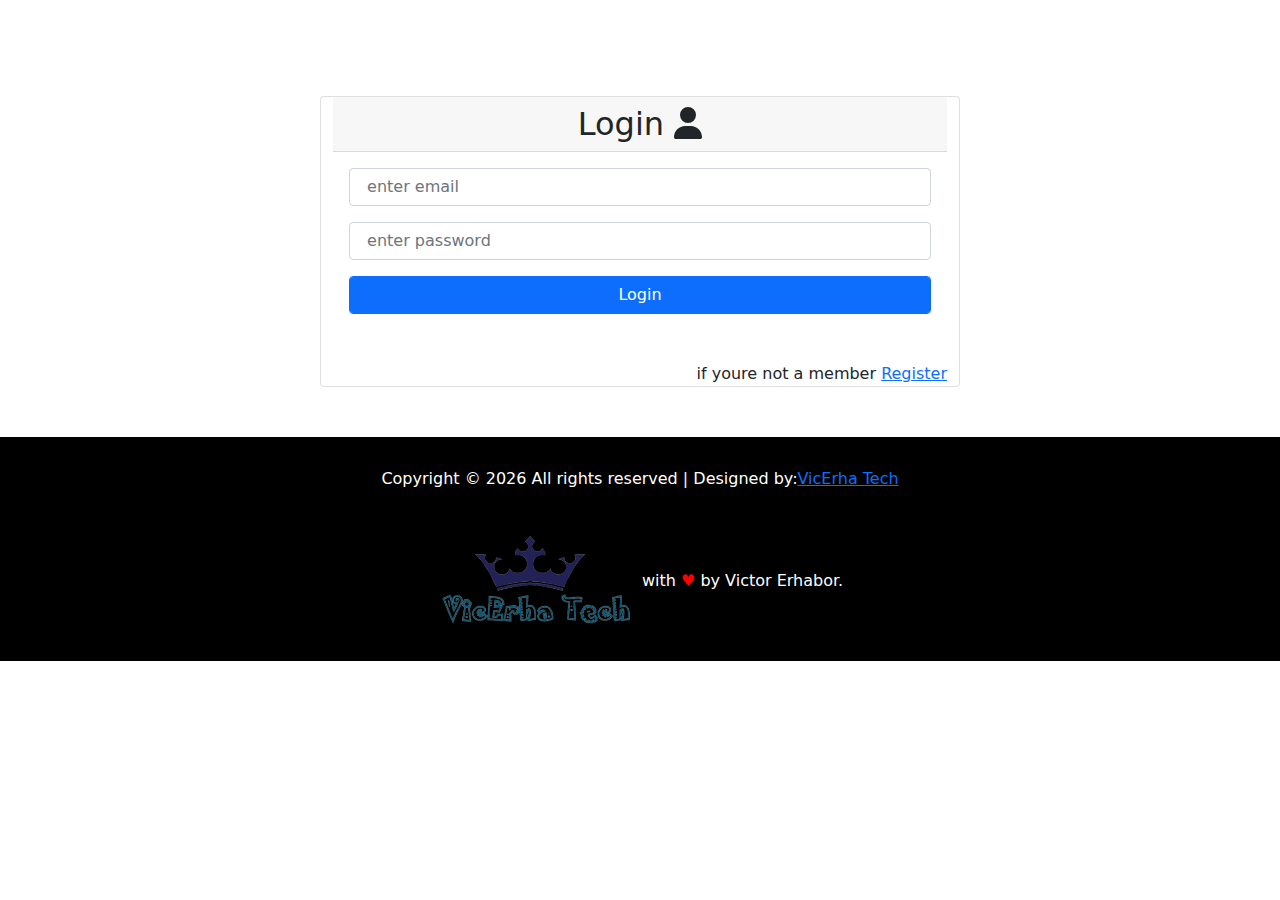
<file: index.html>
<!DOCTYPE html>
<html lang="en">
  <head>
    <meta charset="UTF-8" />
    <meta http-equiv="X-UA-Compatible" content="IE=edge" />
    <meta name="viewport" content="width=device-width, initial-scale=1.0" />
    <title>To-do App</title>
    <link rel="stylesheet" href="bootstrap5.0/css/bootstrap.css" />
    <link rel="stylesheet" href="fontawesomeweb/css/fontawesome.css" />
    <link rel="stylesheet" href="fontawesomeweb/css/regular.css" />
    <link rel="stylesheet" href="fontawesomeweb/css/solid.css" />
    <link rel="stylesheet" href="fontawesomeweb/css/brands.css" />
    <link rel="stylesheet" href="style.css" />
    <link rel="shortcut icon" href="img/icon.png" type="image/x-icon" />
    <style>
      #mycontainer {
        width: 50%;
      }

      #mynotregister {
        text-align: right;
      }
    </style>
  </head>
  <body>
    <div class="container" id="mycontainer">
      <div class="row mt-5">
        <div class="card mt-5">
          <h2 class="card-header text-center">
            Login <i class="fa-solid fa-user"></i>
          </h2>
          <div class="card-body">
            <div class="form-group mb-3">
              <input
                type="email"
                class="form-control"
                placeholder=" enter email"
                required
                id="lemail"
              />
            </div>

            <div class="form-group mb-3">
              <input
                type="password"
                class="form-control"
                placeholder=" enter password"
                required
                id="lpassword"
              />
            </div>

            <p class="msg"></p>

            <div class="form-group mb-3">
              <input
                type="button"
                class="form-control btn btn-primary"
                id="login"
                value="Login"
                onclick="loginUser()"
              />
            </div>
          </div>

          <div class="mt-3 text-align" id="mynotregister">
            if youre not a member <a href="register.html">Register</a>
          </div>
        </div>
      </div>
    </div>


    <footer
      style="
        background-color: black;
        color: white;
        padding: 30px;
        text-align: center;
        margin-top: 50px;
      "
    >
      Copyright &copy; <span id="year"></span> All rights reserved | Designed by:<a href="https://vicerhatech.github.io/portfolio">VicErha Tech</a></p>
      <br />
      <img class="vicerhalogo" src="img/vicerhalogo.png" alt="">
      with <span style="color: red"> &hearts; </span> by Victor Erhabor.

      <script>
        let day = new Date();
        let year = day.getFullYear();
        let sp = document.getElementById("year");
        sp.innerHTML = year;
      </script>
    </footer>
     

    <script src="bootstrap5.0/js/bootstrap.js"></script>

    <script src="fontawesomeweb/js/fontawesome.js"></script>
    <script src="fontawesomeweb/js/regular.js"></script>

    <script src="fontawesomeweb/js/brands.js"></script>

    <script src="fontawesomeweb/js/solid.js"></script>
    <script src="login.js"></script>
  </body>
</html>
</file>
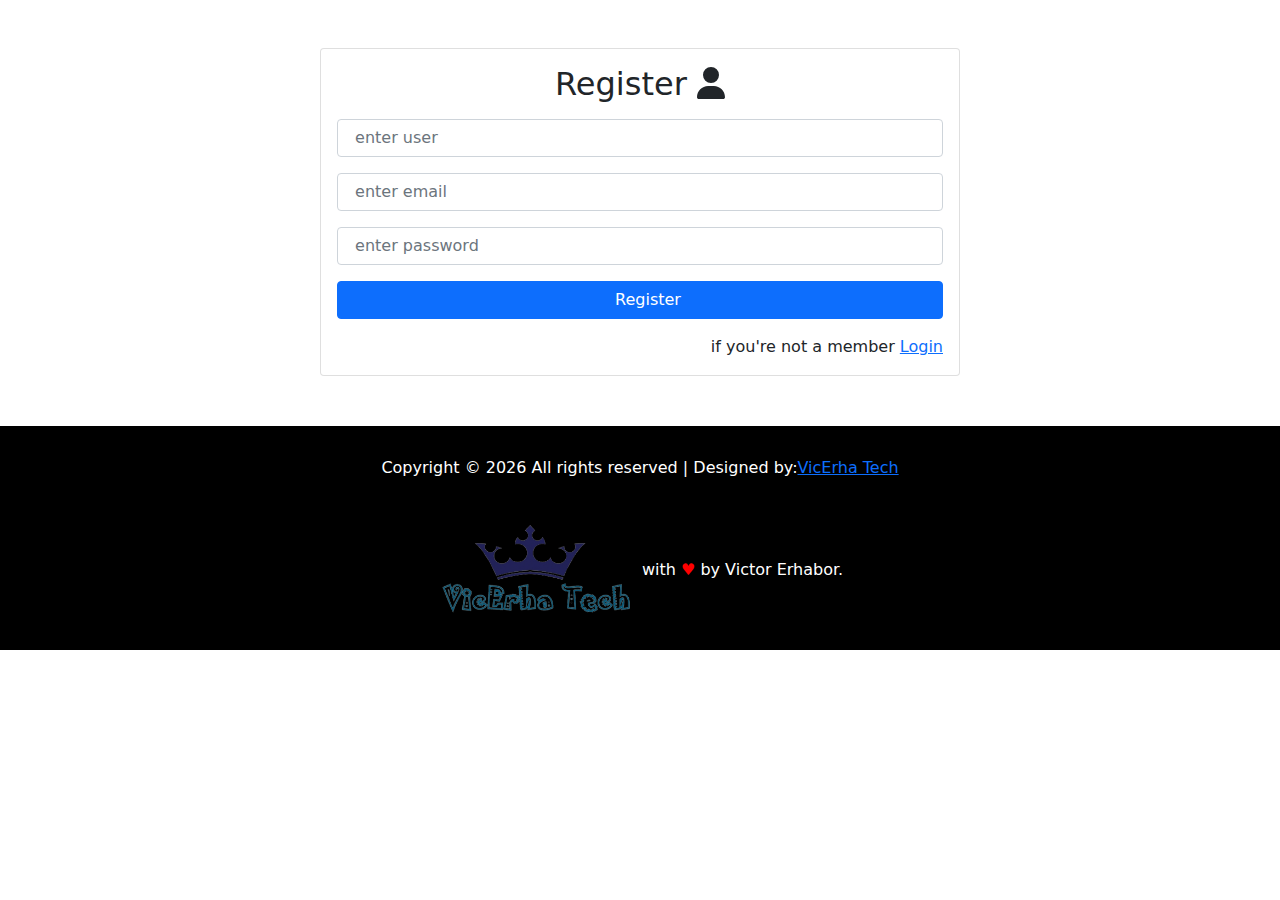
<file: register.html>
<!DOCTYPE html>
<html lang="en">
  <head>
    <meta charset="UTF-8" />
    <meta http-equiv="X-UA-Compatible" content="IE=edge" />
    <meta name="viewport" content="width=device-width, initial-scale=1.0" />
    <title>To-do App</title>
    <link rel="stylesheet" href="bootstrap5.0/css/bootstrap.css" />
    <link rel="stylesheet" href="fontawesomeweb/css/fontawesome.css" />
    <link rel="stylesheet" href="fontawesomeweb/css/regular.css" />
    <link rel="stylesheet" href="fontawesomeweb/css/solid.css" />
    <link rel="stylesheet" href="fontawesomeweb/css/brands.css" />
    <link rel="stylesheet" href="style.css" />
    <link rel="shortcut icon" href="img/icon.png" type="image/x-icon" />
    <style>
      #mycontainer {
        width: 50%;
      }
      #mybtnreg {
        width: 100%;
      }
      #mynotregister {
        text-align: right;
      }
    </style>
  </head>
  <body>
    <div class="container mt-5" id="mycontainer">
      <div class="row">
        <div class="card text-center p-3">
          <h2 class="mb-3">Register <i class="fa-solid fa-user"></i></h2>
          <div class="form-group mb-3">
            <input
              type="text"
              placeholder=" enter user"
              class="form-control"
              required
              id="username"
            />
          </div>
          <div class="form-group mb-3">
            <input
              type="email"
              placeholder=" enter email"
              class="form-control"
              required
              id="email"
            />
          </div>
          <div class="form-group mb-3">
            <input
              type="password"
              placeholder=" enter password"
              class="form-control"
              required="required"
              id="password"
            />
          </div>
          <div class="msg"></div>

          <button class="btn btn-md btn-primary" id="mybtnreg">
            <i class="fa"></i>Register
          </button>

          <div class="mt-3 text-align" id="mynotregister">
            if you're not a member <a href="index.html">Login</a>
          </div>
        </div>
      </div>
    </div>

    <script src="bootstrap5.0/js/bootstrap.js"></script>

    <script src="fontawesomeweb/js/fontawesome.js"></script>
    <script src="fontawesomeweb/js/regular.js"></script>

    <script src="fontawesomeweb/js/brands.js"></script>

    <script src="fontawesomeweb/js/solid.js"></script>
    <script src="register.js"></script>

    <footer
      style="
        background-color: black;
        color: white;
        padding: 30px;
        text-align: center;
        margin-top: 50px;
      "
    >
    Copyright &copy; <span id="year"></span> All rights reserved | Designed by:<a href="https://vicerhatech.github.io/portfolio">VicErha Tech</a></p>
    <br /> 
    <img class="vicerhalogo" src="img/vicerhalogo.png" alt="">
    with <span style="color: red"> &hearts; </span> by Victor Erhabor.
    
      <script>
        let day = new Date();
        let year = day.getFullYear();
        let sp = document.getElementById("year");
        sp.innerHTML = year;
      </script>
    </footer>

  </body>
</html>
</file>
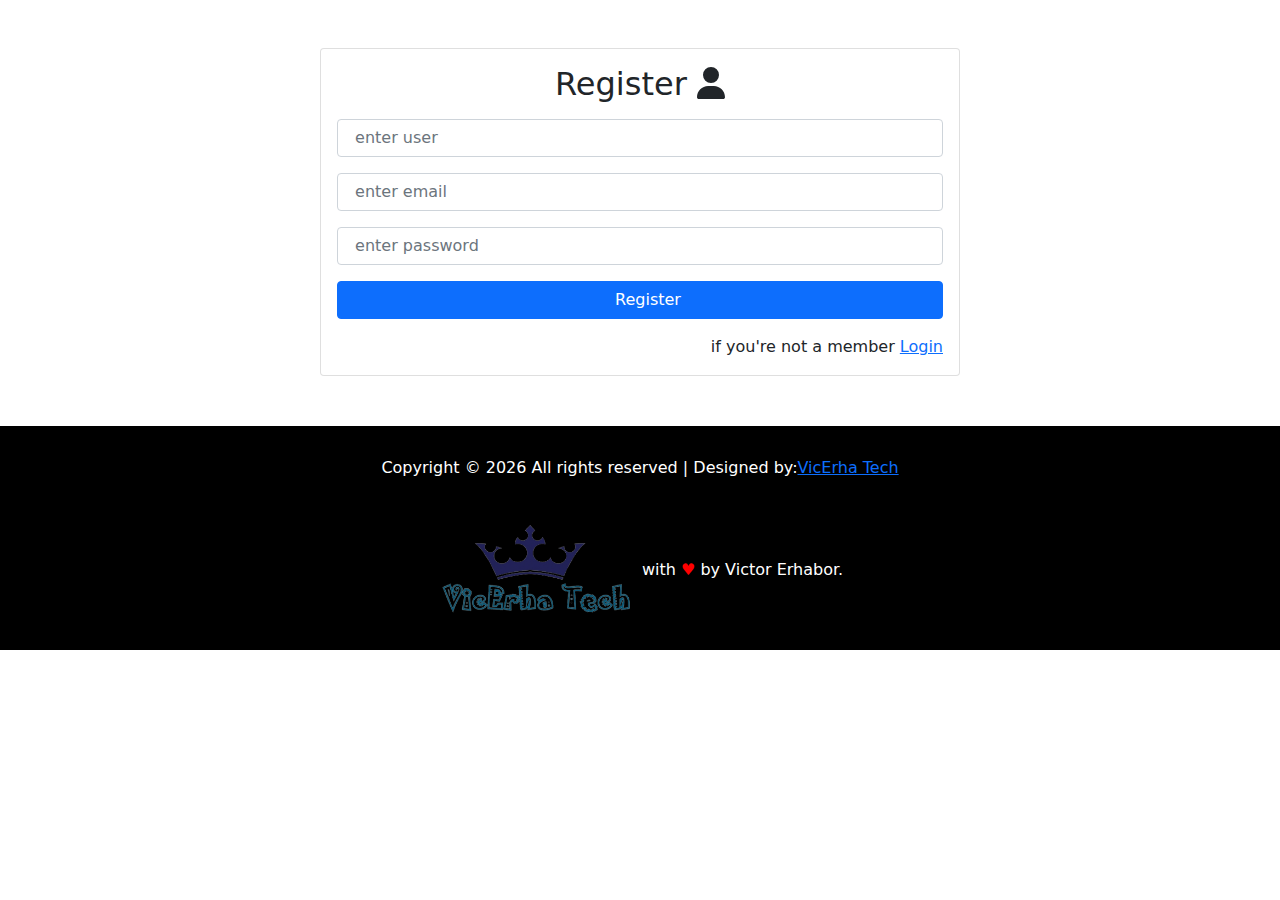
<file: todo.html>
<!DOCTYPE html>
<html lang="en">
  <head>
    <meta charset="UTF-8" />
    <meta http-equiv="X-UA-Compatible" content="IE=edge" />
    <meta name="viewport" content="width=device-width, initial-scale=1.0" />
    <title>To-do App</title>
    <link rel="stylesheet" href="bootstrap5.0/css/bootstrap.css" />
    <link rel="stylesheet" href="fontawesomeweb/css/fontawesome.css" />
    <link rel="stylesheet" href="fontawesomeweb/css/regular.css" />
    <link rel="stylesheet" href="fontawesomeweb/css/solid.css" />
    <link rel="stylesheet" href="fontawesomeweb/css/brands.css" />
    <link rel="stylesheet" href="style.css" />
    <link rel="shortcut icon" href="img/icon.png" type="image/x-icon" />
  </head>
  <body>
    <div class="container">
      <div class="row">
        <h3 class="my-5">
          Welcome Mr <span id="welcome"></span>
          <span class="ml-5"
            ><button class="btn btn-danger" onclick="logOut()">
              Logout
            </button></span
          >
        </h3>
        <h4>Today is a great Day |<span id="date"></span></h4>
        <div class="card">
          <h2 class="card-header">
            Todo App <i class="fa-solid fa-list-check"></i>
          </h2>
          <div class="card-body">
            <form action="">
              <div class="form-group">
                <input
                  type="text"
                  class="form-control"
                  placeholder=" enter todos"
                  id="todoinput"
                />
              </div>

              <input
                type="submit"
                value="Submit"
                class="mt-3 btn btn-primary"
              />
            </form>
          </div>
        </div>

        <br />

        <div class="card mt-5">
          <div class="card-header"><h3>Todo List</h3></div>

          <div class="card-title py-3">
            <div class="form-group">
              <input
                type="text"
                class="form-control"
                placeholder=" search todos"
                id="searchtodo"
              />
            </div>
          </div>
          <div class="card-body">
            <ul class="list-group list-group-numbered" id="listgroup"></ul>
          </div>
          <div class="card-footer">
            <button class="btn btn-dark" id="clearbtn">clear</button>
          </div>
        </div>
      </div>
    </div>

    <footer
      style="
        background-color: black;
        color: white;
        padding: 30px;
        text-align: center;
        margin-top: 50px;
      "
    >
    Copyright &copy; <span id="year"></span> All rights reserved | Designed by:<a href="https://vicerhatech.github.io/portfolio">VicErha Tech</a></p>
    <br />
    <img class="vicerhalogo" src="img/vicerhalogo.png" alt="">
    with <span style="color: red"> &hearts; </span> by Victor Erhabor.
    
      <script>
        let day = new Date();
        let year = day.getFullYear();
        let sp = document.getElementById("year");
        sp.innerHTML = year;
      </script>
    </footer>

    <script src="bootstrap5.0/js/bootstrap.js"></script>

    <script src="fontawesomeweb/js/fontawesome.js"></script>
    <script src="fontawesomeweb/js/regular.js"></script>

    <script src="fontawesomeweb/js/brands.js"></script>

    <script src="fontawesomeweb/js/solid.js"></script>
    <script src="app.js"></script>
  </body>
</html>
</file>
<file: style.css>
.vicerhalogo {
	height: 100px;
	width: 200px;
	justify-content: center;

  }
</file>
<file: fontawesomeweb/css/regular.css>
/*!
 * Font Awesome Free 6.3.0 by @fontawesome - https://fontawesome.com
 * License - https://fontawesome.com/license/free (Icons: CC BY 4.0, Fonts: SIL OFL 1.1, Code: MIT License)
 * Copyright 2023 Fonticons, Inc.
 */
:root, :host {
  --fa-style-family-classic: 'Font Awesome 6 Free';
  --fa-font-regular: normal 400 1em/1 'Font Awesome 6 Free'; }

@font-face {
  font-family: 'Font Awesome 6 Free';
  font-style: normal;
  font-weight: 400;
  font-display: block;
  src: url("../webfonts/fa-regular-400.woff2") format("woff2"), url("../webfonts/fa-regular-400.ttf") format("truetype"); }

.far,
.fa-regular {
  font-weight: 400; }
</file>
<file: fontawesomeweb/css/solid.css>
/*!
 * Font Awesome Free 6.3.0 by @fontawesome - https://fontawesome.com
 * License - https://fontawesome.com/license/free (Icons: CC BY 4.0, Fonts: SIL OFL 1.1, Code: MIT License)
 * Copyright 2023 Fonticons, Inc.
 */
:root, :host {
  --fa-style-family-classic: 'Font Awesome 6 Free';
  --fa-font-solid: normal 900 1em/1 'Font Awesome 6 Free'; }

@font-face {
  font-family: 'Font Awesome 6 Free';
  font-style: normal;
  font-weight: 900;
  font-display: block;
  src: url("../webfonts/fa-solid-900.woff2") format("woff2"), url("../webfonts/fa-solid-900.ttf") format("truetype"); }

.fas,
.fa-solid {
  font-weight: 900; }
</file>
<file: fontawesomeweb/css/brands.css>
/*!
 * Font Awesome Free 6.3.0 by @fontawesome - https://fontawesome.com
 * License - https://fontawesome.com/license/free (Icons: CC BY 4.0, Fonts: SIL OFL 1.1, Code: MIT License)
 * Copyright 2023 Fonticons, Inc.
 */
:root, :host {
  --fa-style-family-brands: 'Font Awesome 6 Brands';
  --fa-font-brands: normal 400 1em/1 'Font Awesome 6 Brands'; }

@font-face {
  font-family: 'Font Awesome 6 Brands';
  font-style: normal;
  font-weight: 400;
  font-display: block;
  src: url("../webfonts/fa-brands-400.woff2") format("woff2"), url("../webfonts/fa-brands-400.ttf") format("truetype"); }

.fab,
.fa-brands {
  font-weight: 400; }

.fa-monero:before {
  content: "\f3d0"; }

.fa-hooli:before {
  content: "\f427"; }

.fa-yelp:before {
  content: "\f1e9"; }

.fa-cc-visa:before {
  content: "\f1f0"; }

.fa-lastfm:before {
  content: "\f202"; }

.fa-shopware:before {
  content: "\f5b5"; }

.fa-creative-commons-nc:before {
  content: "\f4e8"; }

.fa-aws:before {
  content: "\f375"; }

.fa-redhat:before {
  content: "\f7bc"; }

.fa-yoast:before {
  content: "\f2b1"; }

.fa-cloudflare:before {
  content: "\e07d"; }

.fa-ups:before {
  content: "\f7e0"; }

.fa-wpexplorer:before {
  content: "\f2de"; }

.fa-dyalog:before {
  content: "\f399"; }

.fa-bity:before {
  content: "\f37a"; }

.fa-stackpath:before {
  content: "\f842"; }

.fa-buysellads:before {
  content: "\f20d"; }

.fa-first-order:before {
  content: "\f2b0"; }

.fa-modx:before {
  content: "\f285"; }

.fa-guilded:before {
  content: "\e07e"; }

.fa-vnv:before {
  content: "\f40b"; }

.fa-square-js:before {
  content: "\f3b9"; }

.fa-js-square:before {
  content: "\f3b9"; }

.fa-microsoft:before {
  content: "\f3ca"; }

.fa-qq:before {
  content: "\f1d6"; }

.fa-orcid:before {
  content: "\f8d2"; }

.fa-java:before {
  content: "\f4e4"; }

.fa-invision:before {
  content: "\f7b0"; }

.fa-creative-commons-pd-alt:before {
  content: "\f4ed"; }

.fa-centercode:before {
  content: "\f380"; }

.fa-glide-g:before {
  content: "\f2a6"; }

.fa-drupal:before {
  content: "\f1a9"; }

.fa-hire-a-helper:before {
  content: "\f3b0"; }

.fa-creative-commons-by:before {
  content: "\f4e7"; }

.fa-unity:before {
  content: "\e049"; }

.fa-whmcs:before {
  content: "\f40d"; }

.fa-rocketchat:before {
  content: "\f3e8"; }

.fa-vk:before {
  content: "\f189"; }

.fa-untappd:before {
  content: "\f405"; }

.fa-mailchimp:before {
  content: "\f59e"; }

.fa-css3-alt:before {
  content: "\f38b"; }

.fa-square-reddit:before {
  content: "\f1a2"; }

.fa-reddit-square:before {
  content: "\f1a2"; }

.fa-vimeo-v:before {
  content: "\f27d"; }

.fa-contao:before {
  content: "\f26d"; }

.fa-square-font-awesome:before {
  content: "\e5ad"; }

.fa-deskpro:before {
  content: "\f38f"; }

.fa-sistrix:before {
  content: "\f3ee"; }

.fa-square-instagram:before {
  content: "\e055"; }

.fa-instagram-square:before {
  content: "\e055"; }

.fa-battle-net:before {
  content: "\f835"; }

.fa-the-red-yeti:before {
  content: "\f69d"; }

.fa-square-hacker-news:before {
  content: "\f3af"; }

.fa-hacker-news-square:before {
  content: "\f3af"; }

.fa-edge:before {
  content: "\f282"; }

.fa-napster:before {
  content: "\f3d2"; }

.fa-square-snapchat:before {
  content: "\f2ad"; }

.fa-snapchat-square:before {
  content: "\f2ad"; }

.fa-google-plus-g:before {
  content: "\f0d5"; }

.fa-artstation:before {
  content: "\f77a"; }

.fa-markdown:before {
  content: "\f60f"; }

.fa-sourcetree:before {
  content: "\f7d3"; }

.fa-google-plus:before {
  content: "\f2b3"; }

.fa-diaspora:before {
  content: "\f791"; }

.fa-foursquare:before {
  content: "\f180"; }

.fa-stack-overflow:before {
  content: "\f16c"; }

.fa-github-alt:before {
  content: "\f113"; }

.fa-phoenix-squadron:before {
  content: "\f511"; }

.fa-pagelines:before {
  content: "\f18c"; }

.fa-algolia:before {
  content: "\f36c"; }

.fa-red-river:before {
  content: "\f3e3"; }

.fa-creative-commons-sa:before {
  content: "\f4ef"; }

.fa-safari:before {
  content: "\f267"; }

.fa-google:before {
  content: "\f1a0"; }

.fa-square-font-awesome-stroke:before {
  content: "\f35c"; }

.fa-font-awesome-alt:before {
  content: "\f35c"; }

.fa-atlassian:before {
  content: "\f77b"; }

.fa-linkedin-in:before {
  content: "\f0e1"; }

.fa-digital-ocean:before {
  content: "\f391"; }

.fa-nimblr:before {
  content: "\f5a8"; }

.fa-chromecast:before {
  content: "\f838"; }

.fa-evernote:before {
  content: "\f839"; }

.fa-hacker-news:before {
  content: "\f1d4"; }

.fa-creative-commons-sampling:before {
  content: "\f4f0"; }

.fa-adversal:before {
  content: "\f36a"; }

.fa-creative-commons:before {
  content: "\f25e"; }

.fa-watchman-monitoring:before {
  content: "\e087"; }

.fa-fonticons:before {
  content: "\f280"; }

.fa-weixin:before {
  content: "\f1d7"; }

.fa-shirtsinbulk:before {
  content: "\f214"; }

.fa-codepen:before {
  content: "\f1cb"; }

.fa-git-alt:before {
  content: "\f841"; }

.fa-lyft:before {
  content: "\f3c3"; }

.fa-rev:before {
  content: "\f5b2"; }

.fa-windows:before {
  content: "\f17a"; }

.fa-wizards-of-the-coast:before {
  content: "\f730"; }

.fa-square-viadeo:before {
  content: "\f2aa"; }

.fa-viadeo-square:before {
  content: "\f2aa"; }

.fa-meetup:before {
  content: "\f2e0"; }

.fa-centos:before {
  content: "\f789"; }

.fa-adn:before {
  content: "\f170"; }

.fa-cloudsmith:before {
  content: "\f384"; }

.fa-pied-piper-alt:before {
  content: "\f1a8"; }

.fa-square-dribbble:before {
  content: "\f397"; }

.fa-dribbble-square:before {
  content: "\f397"; }

.fa-codiepie:before {
  content: "\f284"; }

.fa-node:before {
  content: "\f419"; }

.fa-mix:before {
  content: "\f3cb"; }

.fa-steam:before {
  content: "\f1b6"; }

.fa-cc-apple-pay:before {
  content: "\f416"; }

.fa-scribd:before {
  content: "\f28a"; }

.fa-openid:before {
  content: "\f19b"; }

.fa-instalod:before {
  content: "\e081"; }

.fa-expeditedssl:before {
  content: "\f23e"; }

.fa-sellcast:before {
  content: "\f2da"; }

.fa-square-twitter:before {
  content: "\f081"; }

.fa-twitter-square:before {
  content: "\f081"; }

.fa-r-project:before {
  content: "\f4f7"; }

.fa-delicious:before {
  content: "\f1a5"; }

.fa-freebsd:before {
  content: "\f3a4"; }

.fa-vuejs:before {
  content: "\f41f"; }

.fa-accusoft:before {
  content: "\f369"; }

.fa-ioxhost:before {
  content: "\f208"; }

.fa-fonticons-fi:before {
  content: "\f3a2"; }

.fa-app-store:before {
  content: "\f36f"; }

.fa-cc-mastercard:before {
  content: "\f1f1"; }

.fa-itunes-note:before {
  content: "\f3b5"; }

.fa-golang:before {
  content: "\e40f"; }

.fa-kickstarter:before {
  content: "\f3bb"; }

.fa-grav:before {
  content: "\f2d6"; }

.fa-weibo:before {
  content: "\f18a"; }

.fa-uncharted:before {
  content: "\e084"; }

.fa-firstdraft:before {
  content: "\f3a1"; }

.fa-square-youtube:before {
  content: "\f431"; }

.fa-youtube-square:before {
  content: "\f431"; }

.fa-wikipedia-w:before {
  content: "\f266"; }

.fa-wpressr:before {
  content: "\f3e4"; }

.fa-rendact:before {
  content: "\f3e4"; }

.fa-angellist:before {
  content: "\f209"; }

.fa-galactic-republic:before {
  content: "\f50c"; }

.fa-nfc-directional:before {
  content: "\e530"; }

.fa-skype:before {
  content: "\f17e"; }

.fa-joget:before {
  content: "\f3b7"; }

.fa-fedora:before {
  content: "\f798"; }

.fa-stripe-s:before {
  content: "\f42a"; }

.fa-meta:before {
  content: "\e49b"; }

.fa-laravel:before {
  content: "\f3bd"; }

.fa-hotjar:before {
  content: "\f3b1"; }

.fa-bluetooth-b:before {
  content: "\f294"; }

.fa-sticker-mule:before {
  content: "\f3f7"; }

.fa-creative-commons-zero:before {
  content: "\f4f3"; }

.fa-hips:before {
  content: "\f452"; }

.fa-behance:before {
  content: "\f1b4"; }

.fa-reddit:before {
  content: "\f1a1"; }

.fa-discord:before {
  content: "\f392"; }

.fa-chrome:before {
  content: "\f268"; }

.fa-app-store-ios:before {
  content: "\f370"; }

.fa-cc-discover:before {
  content: "\f1f2"; }

.fa-wpbeginner:before {
  content: "\f297"; }

.fa-confluence:before {
  content: "\f78d"; }

.fa-mdb:before {
  content: "\f8ca"; }

.fa-dochub:before {
  content: "\f394"; }

.fa-accessible-icon:before {
  content: "\f368"; }

.fa-ebay:before {
  content: "\f4f4"; }

.fa-amazon:before {
  content: "\f270"; }

.fa-unsplash:before {
  content: "\e07c"; }

.fa-yarn:before {
  content: "\f7e3"; }

.fa-square-steam:before {
  content: "\f1b7"; }

.fa-steam-square:before {
  content: "\f1b7"; }

.fa-500px:before {
  content: "\f26e"; }

.fa-square-vimeo:before {
  content: "\f194"; }

.fa-vimeo-square:before {
  content: "\f194"; }

.fa-asymmetrik:before {
  content: "\f372"; }

.fa-font-awesome:before {
  content: "\f2b4"; }

.fa-font-awesome-flag:before {
  content: "\f2b4"; }

.fa-font-awesome-logo-full:before {
  content: "\f2b4"; }

.fa-gratipay:before {
  content: "\f184"; }

.fa-apple:before {
  content: "\f179"; }

.fa-hive:before {
  content: "\e07f"; }

.fa-gitkraken:before {
  content: "\f3a6"; }

.fa-keybase:before {
  content: "\f4f5"; }

.fa-apple-pay:before {
  content: "\f415"; }

.fa-padlet:before {
  content: "\e4a0"; }

.fa-amazon-pay:before {
  content: "\f42c"; }

.fa-square-github:before {
  content: "\f092"; }

.fa-github-square:before {
  content: "\f092"; }

.fa-stumbleupon:before {
  content: "\f1a4"; }

.fa-fedex:before {
  content: "\f797"; }

.fa-phoenix-framework:before {
  content: "\f3dc"; }

.fa-shopify:before {
  content: "\e057"; }

.fa-neos:before {
  content: "\f612"; }

.fa-hackerrank:before {
  content: "\f5f7"; }

.fa-researchgate:before {
  content: "\f4f8"; }

.fa-swift:before {
  content: "\f8e1"; }

.fa-angular:before {
  content: "\f420"; }

.fa-speakap:before {
  content: "\f3f3"; }

.fa-angrycreative:before {
  content: "\f36e"; }

.fa-y-combinator:before {
  content: "\f23b"; }

.fa-empire:before {
  content: "\f1d1"; }

.fa-envira:before {
  content: "\f299"; }

.fa-square-gitlab:before {
  content: "\e5ae"; }

.fa-gitlab-square:before {
  content: "\e5ae"; }

.fa-studiovinari:before {
  content: "\f3f8"; }

.fa-pied-piper:before {
  content: "\f2ae"; }

.fa-wordpress:before {
  content: "\f19a"; }

.fa-product-hunt:before {
  content: "\f288"; }

.fa-firefox:before {
  content: "\f269"; }

.fa-linode:before {
  content: "\f2b8"; }

.fa-goodreads:before {
  content: "\f3a8"; }

.fa-square-odnoklassniki:before {
  content: "\f264"; }

.fa-odnoklassniki-square:before {
  content: "\f264"; }

.fa-jsfiddle:before {
  content: "\f1cc"; }

.fa-sith:before {
  content: "\f512"; }

.fa-themeisle:before {
  content: "\f2b2"; }

.fa-page4:before {
  content: "\f3d7"; }

.fa-hashnode:before {
  content: "\e499"; }

.fa-react:before {
  content: "\f41b"; }

.fa-cc-paypal:before {
  content: "\f1f4"; }

.fa-squarespace:before {
  content: "\f5be"; }

.fa-cc-stripe:before {
  content: "\f1f5"; }

.fa-creative-commons-share:before {
  content: "\f4f2"; }

.fa-bitcoin:before {
  content: "\f379"; }

.fa-keycdn:before {
  content: "\f3ba"; }

.fa-opera:before {
  content: "\f26a"; }

.fa-itch-io:before {
  content: "\f83a"; }

.fa-umbraco:before {
  content: "\f8e8"; }

.fa-galactic-senate:before {
  content: "\f50d"; }

.fa-ubuntu:before {
  content: "\f7df"; }

.fa-draft2digital:before {
  content: "\f396"; }

.fa-stripe:before {
  content: "\f429"; }

.fa-houzz:before {
  content: "\f27c"; }

.fa-gg:before {
  content: "\f260"; }

.fa-dhl:before {
  content: "\f790"; }

.fa-square-pinterest:before {
  content: "\f0d3"; }

.fa-pinterest-square:before {
  content: "\f0d3"; }

.fa-xing:before {
  content: "\f168"; }

.fa-blackberry:before {
  content: "\f37b"; }

.fa-creative-commons-pd:before {
  content: "\f4ec"; }

.fa-playstation:before {
  content: "\f3df"; }

.fa-quinscape:before {
  content: "\f459"; }

.fa-less:before {
  content: "\f41d"; }

.fa-blogger-b:before {
  content: "\f37d"; }

.fa-opencart:before {
  content: "\f23d"; }

.fa-vine:before {
  content: "\f1ca"; }

.fa-paypal:before {
  content: "\f1ed"; }

.fa-gitlab:before {
  content: "\f296"; }

.fa-typo3:before {
  content: "\f42b"; }

.fa-reddit-alien:before {
  content: "\f281"; }

.fa-yahoo:before {
  content: "\f19e"; }

.fa-dailymotion:before {
  content: "\e052"; }

.fa-affiliatetheme:before {
  content: "\f36b"; }

.fa-pied-piper-pp:before {
  content: "\f1a7"; }

.fa-bootstrap:before {
  content: "\f836"; }

.fa-odnoklassniki:before {
  content: "\f263"; }

.fa-nfc-symbol:before {
  content: "\e531"; }

.fa-ethereum:before {
  content: "\f42e"; }

.fa-speaker-deck:before {
  content: "\f83c"; }

.fa-creative-commons-nc-eu:before {
  content: "\f4e9"; }

.fa-patreon:before {
  content: "\f3d9"; }

.fa-avianex:before {
  content: "\f374"; }

.fa-ello:before {
  content: "\f5f1"; }

.fa-gofore:before {
  content: "\f3a7"; }

.fa-bimobject:before {
  content: "\f378"; }

.fa-facebook-f:before {
  content: "\f39e"; }

.fa-square-google-plus:before {
  content: "\f0d4"; }

.fa-google-plus-square:before {
  content: "\f0d4"; }

.fa-mandalorian:before {
  content: "\f50f"; }

.fa-first-order-alt:before {
  content: "\f50a"; }

.fa-osi:before {
  content: "\f41a"; }

.fa-google-wallet:before {
  content: "\f1ee"; }

.fa-d-and-d-beyond:before {
  content: "\f6ca"; }

.fa-periscope:before {
  content: "\f3da"; }

.fa-fulcrum:before {
  content: "\f50b"; }

.fa-cloudscale:before {
  content: "\f383"; }

.fa-forumbee:before {
  content: "\f211"; }

.fa-mizuni:before {
  content: "\f3cc"; }

.fa-schlix:before {
  content: "\f3ea"; }

.fa-square-xing:before {
  content: "\f169"; }

.fa-xing-square:before {
  content: "\f169"; }

.fa-bandcamp:before {
  content: "\f2d5"; }

.fa-wpforms:before {
  content: "\f298"; }

.fa-cloudversify:before {
  content: "\f385"; }

.fa-usps:before {
  content: "\f7e1"; }

.fa-megaport:before {
  content: "\f5a3"; }

.fa-magento:before {
  content: "\f3c4"; }

.fa-spotify:before {
  content: "\f1bc"; }

.fa-optin-monster:before {
  content: "\f23c"; }

.fa-fly:before {
  content: "\f417"; }

.fa-aviato:before {
  content: "\f421"; }

.fa-itunes:before {
  content: "\f3b4"; }

.fa-cuttlefish:before {
  content: "\f38c"; }

.fa-blogger:before {
  content: "\f37c"; }

.fa-flickr:before {
  content: "\f16e"; }

.fa-viber:before {
  content: "\f409"; }

.fa-soundcloud:before {
  content: "\f1be"; }

.fa-digg:before {
  content: "\f1a6"; }

.fa-tencent-weibo:before {
  content: "\f1d5"; }

.fa-symfony:before {
  content: "\f83d"; }

.fa-maxcdn:before {
  content: "\f136"; }

.fa-etsy:before {
  content: "\f2d7"; }

.fa-facebook-messenger:before {
  content: "\f39f"; }

.fa-audible:before {
  content: "\f373"; }

.fa-think-peaks:before {
  content: "\f731"; }

.fa-bilibili:before {
  content: "\e3d9"; }

.fa-erlang:before {
  content: "\f39d"; }

.fa-cotton-bureau:before {
  content: "\f89e"; }

.fa-dashcube:before {
  content: "\f210"; }

.fa-42-group:before {
  content: "\e080"; }

.fa-innosoft:before {
  content: "\e080"; }

.fa-stack-exchange:before {
  content: "\f18d"; }

.fa-elementor:before {
  content: "\f430"; }

.fa-square-pied-piper:before {
  content: "\e01e"; }

.fa-pied-piper-square:before {
  content: "\e01e"; }

.fa-creative-commons-nd:before {
  content: "\f4eb"; }

.fa-palfed:before {
  content: "\f3d8"; }

.fa-superpowers:before {
  content: "\f2dd"; }

.fa-resolving:before {
  content: "\f3e7"; }

.fa-xbox:before {
  content: "\f412"; }

.fa-searchengin:before {
  content: "\f3eb"; }

.fa-tiktok:before {
  content: "\e07b"; }

.fa-square-facebook:before {
  content: "\f082"; }

.fa-facebook-square:before {
  content: "\f082"; }

.fa-renren:before {
  content: "\f18b"; }

.fa-linux:before {
  content: "\f17c"; }

.fa-glide:before {
  content: "\f2a5"; }

.fa-linkedin:before {
  content: "\f08c"; }

.fa-hubspot:before {
  content: "\f3b2"; }

.fa-deploydog:before {
  content: "\f38e"; }

.fa-twitch:before {
  content: "\f1e8"; }

.fa-ravelry:before {
  content: "\f2d9"; }

.fa-mixer:before {
  content: "\e056"; }

.fa-square-lastfm:before {
  content: "\f203"; }

.fa-lastfm-square:before {
  content: "\f203"; }

.fa-vimeo:before {
  content: "\f40a"; }

.fa-mendeley:before {
  content: "\f7b3"; }

.fa-uniregistry:before {
  content: "\f404"; }

.fa-figma:before {
  content: "\f799"; }

.fa-creative-commons-remix:before {
  content: "\f4ee"; }

.fa-cc-amazon-pay:before {
  content: "\f42d"; }

.fa-dropbox:before {
  content: "\f16b"; }

.fa-instagram:before {
  content: "\f16d"; }

.fa-cmplid:before {
  content: "\e360"; }

.fa-facebook:before {
  content: "\f09a"; }

.fa-gripfire:before {
  content: "\f3ac"; }

.fa-jedi-order:before {
  content: "\f50e"; }

.fa-uikit:before {
  content: "\f403"; }

.fa-fort-awesome-alt:before {
  content: "\f3a3"; }

.fa-phabricator:before {
  content: "\f3db"; }

.fa-ussunnah:before {
  content: "\f407"; }

.fa-earlybirds:before {
  content: "\f39a"; }

.fa-trade-federation:before {
  content: "\f513"; }

.fa-autoprefixer:before {
  content: "\f41c"; }

.fa-whatsapp:before {
  content: "\f232"; }

.fa-slideshare:before {
  content: "\f1e7"; }

.fa-google-play:before {
  content: "\f3ab"; }

.fa-viadeo:before {
  content: "\f2a9"; }

.fa-line:before {
  content: "\f3c0"; }

.fa-google-drive:before {
  content: "\f3aa"; }

.fa-servicestack:before {
  content: "\f3ec"; }

.fa-simplybuilt:before {
  content: "\f215"; }

.fa-bitbucket:before {
  content: "\f171"; }

.fa-imdb:before {
  content: "\f2d8"; }

.fa-deezer:before {
  content: "\e077"; }

.fa-raspberry-pi:before {
  content: "\f7bb"; }

.fa-jira:before {
  content: "\f7b1"; }

.fa-docker:before {
  content: "\f395"; }

.fa-screenpal:before {
  content: "\e570"; }

.fa-bluetooth:before {
  content: "\f293"; }

.fa-gitter:before {
  content: "\f426"; }

.fa-d-and-d:before {
  content: "\f38d"; }

.fa-microblog:before {
  content: "\e01a"; }

.fa-cc-diners-club:before {
  content: "\f24c"; }

.fa-gg-circle:before {
  content: "\f261"; }

.fa-pied-piper-hat:before {
  content: "\f4e5"; }

.fa-kickstarter-k:before {
  content: "\f3bc"; }

.fa-yandex:before {
  content: "\f413"; }

.fa-readme:before {
  content: "\f4d5"; }

.fa-html5:before {
  content: "\f13b"; }

.fa-sellsy:before {
  content: "\f213"; }

.fa-sass:before {
  content: "\f41e"; }

.fa-wirsindhandwerk:before {
  content: "\e2d0"; }

.fa-wsh:before {
  content: "\e2d0"; }

.fa-buromobelexperte:before {
  content: "\f37f"; }

.fa-salesforce:before {
  content: "\f83b"; }

.fa-octopus-deploy:before {
  content: "\e082"; }

.fa-medapps:before {
  content: "\f3c6"; }

.fa-ns8:before {
  content: "\f3d5"; }

.fa-pinterest-p:before {
  content: "\f231"; }

.fa-apper:before {
  content: "\f371"; }

.fa-fort-awesome:before {
  content: "\f286"; }

.fa-waze:before {
  content: "\f83f"; }

.fa-cc-jcb:before {
  content: "\f24b"; }

.fa-snapchat:before {
  content: "\f2ab"; }

.fa-snapchat-ghost:before {
  content: "\f2ab"; }

.fa-fantasy-flight-games:before {
  content: "\f6dc"; }

.fa-rust:before {
  content: "\e07a"; }

.fa-wix:before {
  content: "\f5cf"; }

.fa-square-behance:before {
  content: "\f1b5"; }

.fa-behance-square:before {
  content: "\f1b5"; }

.fa-supple:before {
  content: "\f3f9"; }

.fa-rebel:before {
  content: "\f1d0"; }

.fa-css3:before {
  content: "\f13c"; }

.fa-staylinked:before {
  content: "\f3f5"; }

.fa-kaggle:before {
  content: "\f5fa"; }

.fa-space-awesome:before {
  content: "\e5ac"; }

.fa-deviantart:before {
  content: "\f1bd"; }

.fa-cpanel:before {
  content: "\f388"; }

.fa-goodreads-g:before {
  content: "\f3a9"; }

.fa-square-git:before {
  content: "\f1d2"; }

.fa-git-square:before {
  content: "\f1d2"; }

.fa-square-tumblr:before {
  content: "\f174"; }

.fa-tumblr-square:before {
  content: "\f174"; }

.fa-trello:before {
  content: "\f181"; }

.fa-creative-commons-nc-jp:before {
  content: "\f4ea"; }

.fa-get-pocket:before {
  content: "\f265"; }

.fa-perbyte:before {
  content: "\e083"; }

.fa-grunt:before {
  content: "\f3ad"; }

.fa-weebly:before {
  content: "\f5cc"; }

.fa-connectdevelop:before {
  content: "\f20e"; }

.fa-leanpub:before {
  content: "\f212"; }

.fa-black-tie:before {
  content: "\f27e"; }

.fa-themeco:before {
  content: "\f5c6"; }

.fa-python:before {
  content: "\f3e2"; }

.fa-android:before {
  content: "\f17b"; }

.fa-bots:before {
  content: "\e340"; }

.fa-free-code-camp:before {
  content: "\f2c5"; }

.fa-hornbill:before {
  content: "\f592"; }

.fa-js:before {
  content: "\f3b8"; }

.fa-ideal:before {
  content: "\e013"; }

.fa-git:before {
  content: "\f1d3"; }

.fa-dev:before {
  content: "\f6cc"; }

.fa-sketch:before {
  content: "\f7c6"; }

.fa-yandex-international:before {
  content: "\f414"; }

.fa-cc-amex:before {
  content: "\f1f3"; }

.fa-uber:before {
  content: "\f402"; }

.fa-github:before {
  content: "\f09b"; }

.fa-php:before {
  content: "\f457"; }

.fa-alipay:before {
  content: "\f642"; }

.fa-youtube:before {
  content: "\f167"; }

.fa-skyatlas:before {
  content: "\f216"; }

.fa-firefox-browser:before {
  content: "\e007"; }

.fa-replyd:before {
  content: "\f3e6"; }

.fa-suse:before {
  content: "\f7d6"; }

.fa-jenkins:before {
  content: "\f3b6"; }

.fa-twitter:before {
  content: "\f099"; }

.fa-rockrms:before {
  content: "\f3e9"; }

.fa-pinterest:before {
  content: "\f0d2"; }

.fa-buffer:before {
  content: "\f837"; }

.fa-npm:before {
  content: "\f3d4"; }

.fa-yammer:before {
  content: "\f840"; }

.fa-btc:before {
  content: "\f15a"; }

.fa-dribbble:before {
  content: "\f17d"; }

.fa-stumbleupon-circle:before {
  content: "\f1a3"; }

.fa-internet-explorer:before {
  content: "\f26b"; }

.fa-stubber:before {
  content: "\e5c7"; }

.fa-telegram:before {
  content: "\f2c6"; }

.fa-telegram-plane:before {
  content: "\f2c6"; }

.fa-old-republic:before {
  content: "\f510"; }

.fa-odysee:before {
  content: "\e5c6"; }

.fa-square-whatsapp:before {
  content: "\f40c"; }

.fa-whatsapp-square:before {
  content: "\f40c"; }

.fa-node-js:before {
  content: "\f3d3"; }

.fa-edge-legacy:before {
  content: "\e078"; }

.fa-slack:before {
  content: "\f198"; }

.fa-slack-hash:before {
  content: "\f198"; }

.fa-medrt:before {
  content: "\f3c8"; }

.fa-usb:before {
  content: "\f287"; }

.fa-tumblr:before {
  content: "\f173"; }

.fa-vaadin:before {
  content: "\f408"; }

.fa-quora:before {
  content: "\f2c4"; }

.fa-reacteurope:before {
  content: "\f75d"; }

.fa-medium:before {
  content: "\f23a"; }

.fa-medium-m:before {
  content: "\f23a"; }

.fa-amilia:before {
  content: "\f36d"; }

.fa-mixcloud:before {
  content: "\f289"; }

.fa-flipboard:before {
  content: "\f44d"; }

.fa-viacoin:before {
  content: "\f237"; }

.fa-critical-role:before {
  content: "\f6c9"; }

.fa-sitrox:before {
  content: "\e44a"; }

.fa-discourse:before {
  content: "\f393"; }

.fa-joomla:before {
  content: "\f1aa"; }

.fa-mastodon:before {
  content: "\f4f6"; }

.fa-airbnb:before {
  content: "\f834"; }

.fa-wolf-pack-battalion:before {
  content: "\f514"; }

.fa-buy-n-large:before {
  content: "\f8a6"; }

.fa-gulp:before {
  content: "\f3ae"; }

.fa-creative-commons-sampling-plus:before {
  content: "\f4f1"; }

.fa-strava:before {
  content: "\f428"; }

.fa-ember:before {
  content: "\f423"; }

.fa-canadian-maple-leaf:before {
  content: "\f785"; }

.fa-teamspeak:before {
  content: "\f4f9"; }

.fa-pushed:before {
  content: "\f3e1"; }

.fa-wordpress-simple:before {
  content: "\f411"; }

.fa-nutritionix:before {
  content: "\f3d6"; }

.fa-wodu:before {
  content: "\e088"; }

.fa-google-pay:before {
  content: "\e079"; }

.fa-intercom:before {
  content: "\f7af"; }

.fa-zhihu:before {
  content: "\f63f"; }

.fa-korvue:before {
  content: "\f42f"; }

.fa-pix:before {
  content: "\e43a"; }

.fa-steam-symbol:before {
  content: "\f3f6"; }
</file>
